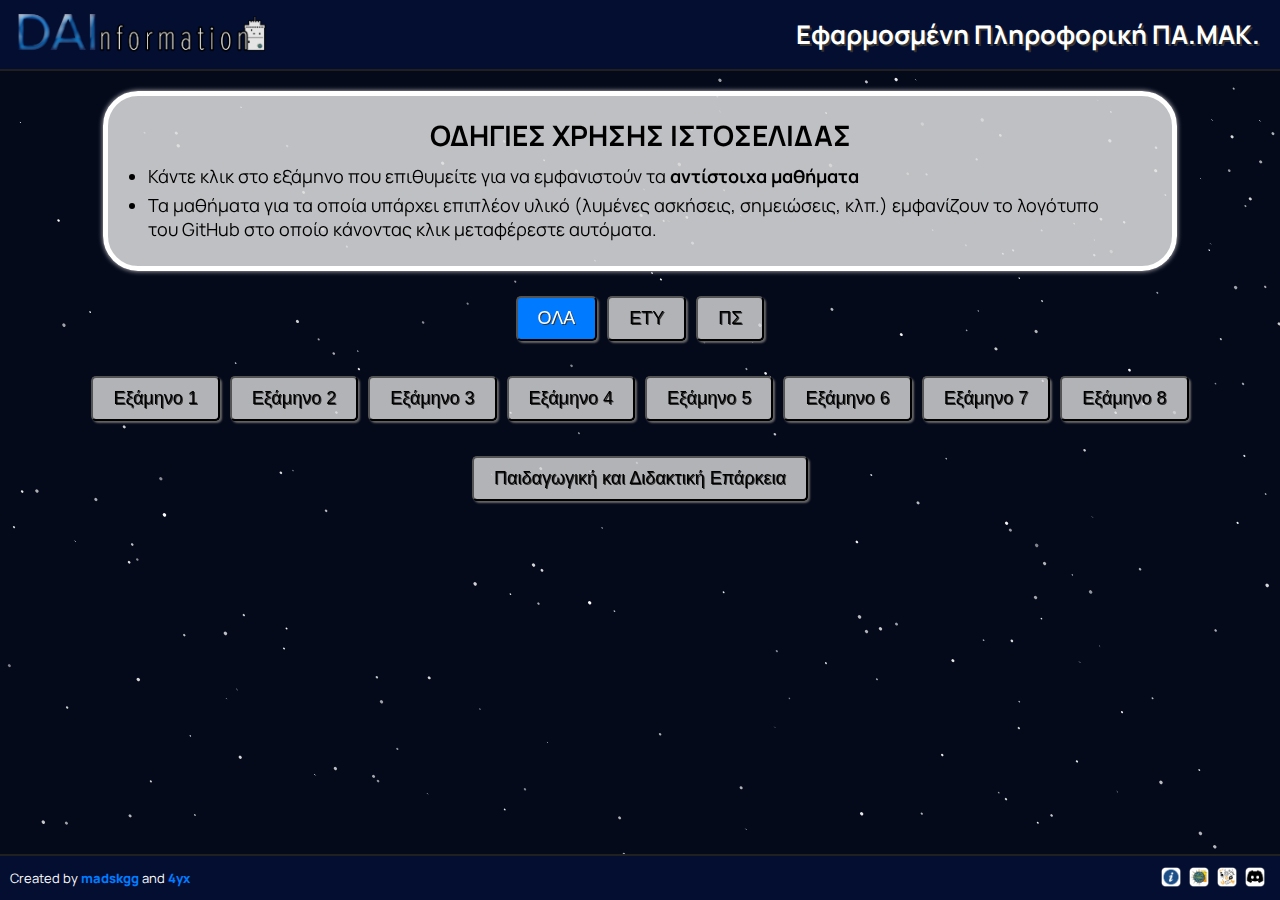
<file: index.html>
<!DOCTYPE html>
<html lang="el">

<head>
  <title>DAInformation</title>
  <meta charset="UTF-8">
  <meta name="viewport" content="width=device-width, initial-scale=1.0">
  <link rel="stylesheet" type="text/css" href="css/styles.css">
  <link rel="icon" type="image/x-icon" href="assets/favicon.ico">
</head>

<body>
  <canvas></canvas>
  <div class="header-container">
    <a href="./"><img class="logo" src="assets/logo.webp" alt="DAInformation"></a>
    <h1>Εφαρμοσμένη Πληροφορική ΠΑ.ΜΑΚ.</h1>
  </div>

  <div class="instructions-container">
    <h3>ΟΔΗΓΙΕΣ ΧΡΗΣΗΣ ΙΣΤΟΣΕΛΙΔΑΣ</h3>
    <ul>
      <li>Κάντε κλικ στο εξάμηνο που επιθυμείτε για να εμφανιστούν τα <strong>αντίστοιχα μαθήματα</strong></li>
      <li>Τα μαθήματα για τα οποία υπάρχει επιπλέον υλικό (λυμένες ασκήσεις, σημειώσεις, κλπ.) εμφανίζουν το λογότυπο του GitHub στο οποίο κάνοντας κλικ μεταφέρεστε αυτόματα.</li>
    </ul>
  </div>

  <div class="specialization-btn-container">
    <button class="specialization-btn active" data-specialization="ALL">ΟΛΑ</button>
    <button class="specialization-btn" data-specialization="CS">ΕΤΥ</button>
    <button class="specialization-btn" data-specialization="IS">ΠΣ</button>
  </div>

  <div class="semester-btn-container">
    <button class="semester-btn" data-semester="semester1">Εξάμηνο 1</button>
    <button class="semester-btn" data-semester="semester2">Εξάμηνο 2</button>
    <button class="semester-btn" data-semester="semester3">Εξάμηνο 3</button>
    <button class="semester-btn" data-semester="semester4">Εξάμηνο 4</button>
    <button class="semester-btn" data-semester="semester5">Εξάμηνο 5</button>
    <button class="semester-btn" data-semester="semester6">Εξάμηνο 6</button>
    <button class="semester-btn" data-semester="semester7">Εξάμηνο 7</button>
    <button class="semester-btn" data-semester="semester8">Εξάμηνο 8</button>
    <button class="semester-btn" data-semester="semester9">Παιδαγωγική και Διδακτική Επάρκεια</button>
  </div>

  <div class="semester-select-container">
    <select class="semester-select" id="semester-select">
      <option>Επέλεξε εξάμηνο</option>
      <option value="semester1">Εξάμηνο 1</option>
      <option value="semester2">Εξάμηνο 2</option>
      <option value="semester3">Εξάμηνο 3</option>
      <option value="semester4">Εξάμηνο 4</option>
      <option value="semester5">Εξάμηνο 5</option>
      <option value="semester6">Εξάμηνο 6</option>
      <option value="semester7">Εξάμηνο 7</option>
      <option value="semester8">Εξάμηνο 8</option>
      <option value="semester9">Παιδαγωγική και Διδακτική Επάρκεια</option>
    </select>
  </div>
  

  <div id="semester">
    <div id="courses-container"></div>
  </div>

  <button id="scroll-to-top-btn"><img src="assets/arrow.webp" alt="arrow"></button>

  <footer>
    <p>Created by <a href="https://github.com/madskgg">madskgg</a> and <a href="https://github.com/4yx">4yx</a> </p>
    <div class="social">
      <a href="faq.html"><img src="assets/info.webp" alt="faqs"></a>
      <a href="https://uom.gr/dai" target="_blank"><img src="assets/uom.webp" alt="UoM"></a>
      <a href="https://my.uom.gr/" target="_blank"><img src="assets/myuom.webp" alt="myUOM"></a>
      <a href="https://discord.gg/BXRnTKMxYH" target="_blank"><img src="assets/discord.webp" alt="discord"></a>
      </div>
  </footer>

  <script src="js/script.js"></script>
  <script src="js/bg.js"></script>
</body>

</html>
</file>
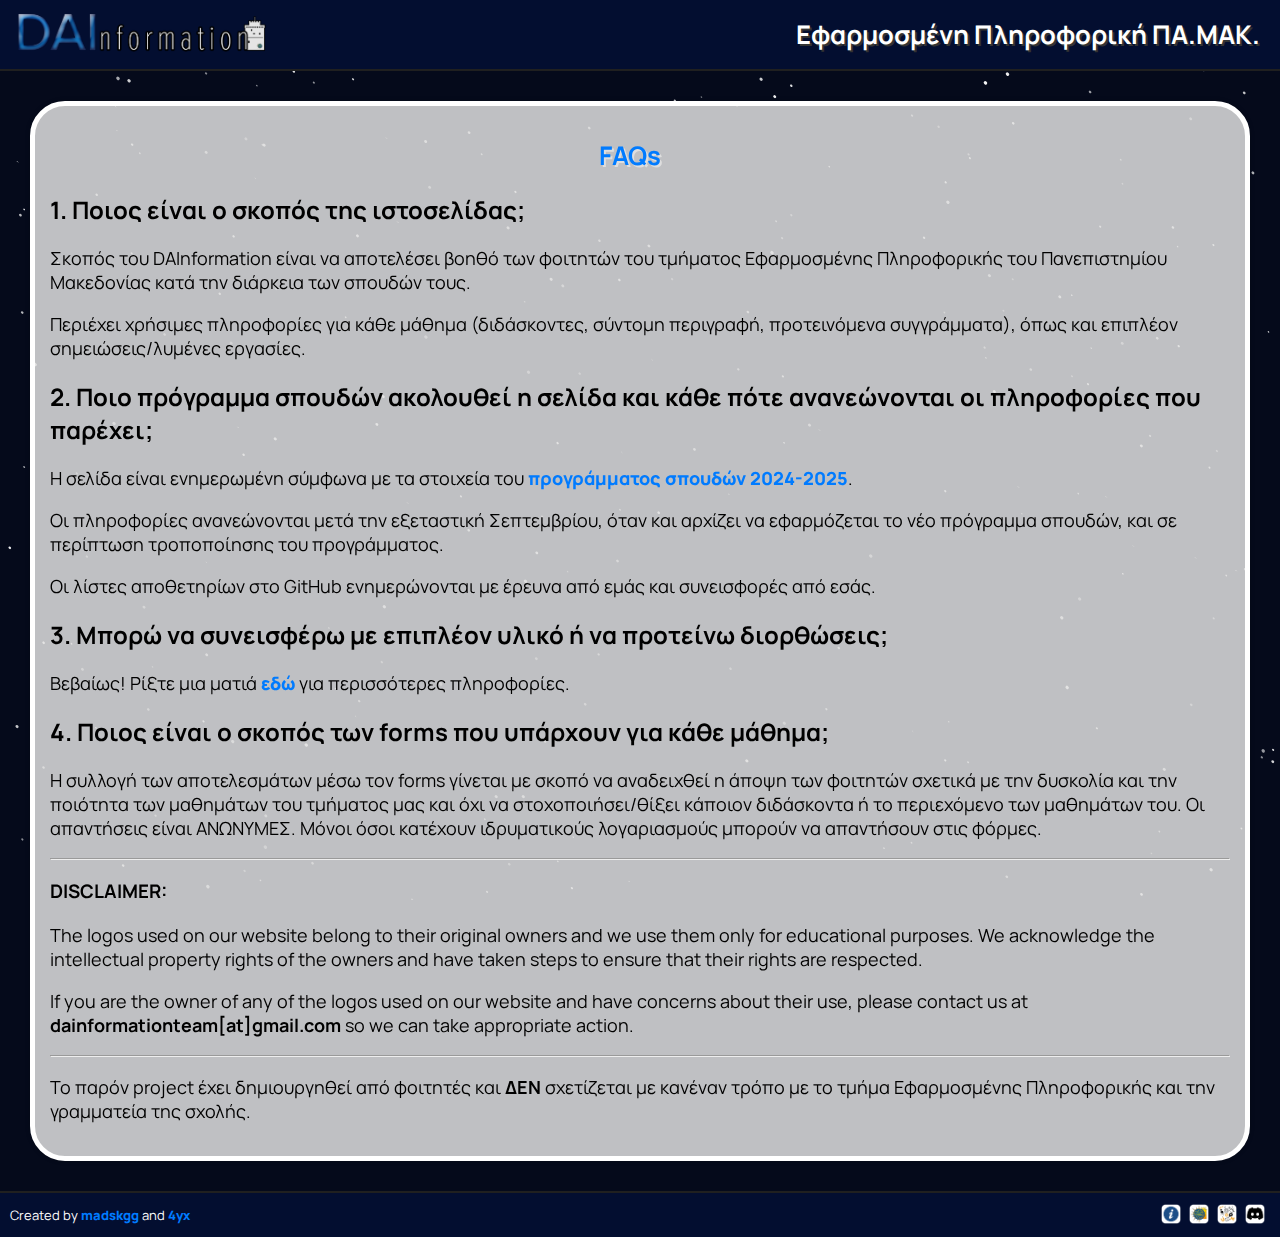
<file: faq.html>
<!DOCTYPE html>
<html lang="el">

<head>
  <title>DAInformation</title>
  <meta charset="UTF-8">
  <meta name="viewport" content="width=device-width, initial-scale=1.0">
  <link rel="stylesheet" type="text/css" href="css/styles.css">
  <link rel="icon" type="image/x-icon" href="assets/favicon.ico">
</head>

<body>
  <canvas></canvas>
  <div class="header-container">
    <a href="./"><img class="logo" src="assets/logo.webp" alt="DAInformation"></a>
    <h1>Εφαρμοσμένη Πληροφορική ΠΑ.ΜΑΚ.</h1>
  </div>
  <div class="info-window">
    <h1>FAQs</h1>
    <h2>1. Ποιος είναι ο σκοπός της ιστοσελίδας;</h2>
    <p>
      Σκοπός του DAInformation είναι να αποτελέσει βοηθό των φοιτητών του τμήματος Εφαρμοσμένης Πληροφορικής του Πανεπιστημίου
      Μακεδονίας κατά την διάρκεια των σπουδών τους.
    </p>
    <p>
      Περιέχει χρήσιμες πληροφορίες για κάθε μάθημα (διδάσκοντες, σύντομη περιγραφή, προτεινόμενα συγγράμματα), 
      όπως και επιπλέον σημειώσεις/λυμένες εργασίες.
    </p>
    <h2>2. Ποιο πρόγραμμα σπουδών ακολουθεί η σελίδα και κάθε πότε ανανεώνονται οι πληροφορίες που παρέχει;</h2>
    <p>
      Η σελίδα είναι ενημερωμένη σύμφωνα με τα στοιχεία του 
      <a href="https://docs.google.com/spreadsheets/d/1eJwjhuOZyAjbV5qRYPTmNqoD3-32KAEM/edit?pli=1&gid=256560687#gid=256560687">προγράμματος σπουδών 2024-2025</a>.
    </p>
    <p>
      Οι πληροφορίες ανανεώνονται μετά την εξεταστική Σεπτεμβρίου, όταν και αρχίζει να εφαρμόζεται το νέο πρόγραμμα σπουδών, 
      και σε περίπτωση τροποποίησης του προγράμματος.
    </p>
    <p>
      Οι λίστες αποθετηρίων στο GitHub ενημερώνονται με έρευνα από εμάς και συνεισφορές από εσάς.
    </p>
    <h2>3. Μπορώ να συνεισφέρω με επιπλέον υλικό ή να προτείνω διορθώσεις;</h2>
    <p>
      Βεβαίως! Ρίξτε μια ματιά <a href="https://github.com/DAInformation/UoM-Applied-Informatics">εδώ</a> για περισσότερες πληροφορίες.
    </p>
    <h2>4. Ποιος είναι ο σκοπός των forms που υπάρχουν για κάθε μάθημα;</h2>
    <p>
      Η συλλογή των αποτελεσμάτων μέσω τον forms γίνεται με σκοπό να αναδειχθεί η άποψη των φοιτητών σχετικά με την δυσκολία και την ποιότητα των μαθημάτων του τμήματος μας και όχι να στοχοποιήσει/θίξει κάποιον διδάσκοντα ή το περιεχόμενο των μαθημάτων του. Οι απαντήσεις είναι ΑΝΩΝΥΜΕΣ. Μόνοι όσοι κατέχουν ιδρυματικούς λογαριασμούς μπορούν να απαντήσουν στις φόρμες.
    </p>
    <hr>
    <h3>DISCLAIMER:</h3>
    <p>
      The logos used on our website belong to their original owners and we use them only for educational
      purposes. We acknowledge the intellectual property rights of the owners and have taken steps to ensure that their
      rights are respected.
    </p>
    <p>
      If you are the owner of any of the logos used on our website and have concerns about
      their use, please contact us at <strong>dainformationteam[at]gmail.com</strong> so we can take appropriate action.
    </p>
    <hr>
    <p>
      Το παρόν project έχει δημιουργηθεί από φοιτητές και <strong>ΔΕΝ</strong> σχετίζεται με κανέναν τρόπο με το τμήμα Εφαρμοσμένης Πληροφορικής και την γραμματεία της σχολής.
    </p>
  </div>

  <button id="scroll-to-top-btn"><img src="assets/arrow.webp" alt="arrow"></button>

  <footer>
    <p>Created by <a href="https://github.com/madskgg">madskgg</a> and <a href="https://github.com/4yx">4yx</a></p>
    <div class="social">
      <a href="faq.html"><img src="assets/info.webp" alt="faqs"></a>
      <a href="https://uom.gr/dai" target="_blank"><img src="assets/uom.webp" alt="UoM"></a>
      <a href="https://my.uom.gr/" target="_blank"><img src="assets/myuom.webp" alt="myUOM"></a>
      <a href="https://discord.gg/BXRnTKMxYH" target="_blank"><img src="assets/discord.webp" alt="discord"></a>
    </div>
  </footer>

  <script src="js/script.js"></script>
  <script src="js/bg.js"></script>
</body>

</html>
</file>
<file: css/styles.css>
@import url('https://fonts.googleapis.com/css2?family=Manrope:wght@400;600;800&display=swap');

body {
  font-family: 'Manrope', sans-serif;
  margin: 0;
  padding: 0;
  background: #050a1b;
  min-height: 100vh;
  display: flex;
  flex-direction: column;
}

canvas {
  position: fixed;
  width: 100%;
  height: 100%;
}

.header-container {
  display: flex;
  justify-content: space-between;
  align-items: center;
  border-bottom: 2px solid rgb(32, 32, 32);
  background-color: #030e30;
  z-index: 1;
}

.logo {
  height: 60px;
  margin-right: auto;
  margin-left: 10px;
}

h1 {
  text-align: center;
  margin-left: auto;
  margin-right: 20px;
  color: white;
  font-size: 2vw;
  font-weight: bold;
  text-shadow: 2px 2px #333;
}

a { 
  text-decoration: none;
  color: #007bff;
  font-weight: 800;
}

a:hover {
  color: #0a4d96;
}

.instructions-container {
  background-color: rgba(224, 224, 224, 0.856);
  border: 5px solid rgb(255, 255, 255);
  border-radius: 35px;
  box-shadow: 0 0 5px #ccc;
  margin: 20px auto;
  max-width: 80%;
  padding: 20px;
  z-index: 1;
}

.instructions-container h3 {
  font-size: 28px;
  text-align: center;
  margin-top: 0;
  margin-bottom: 10px;
}

.info-window {
  margin: 30px;
  padding: 15px;
  border: 5px solid rgb(255, 255, 255);
  border-radius: 35px;
  background-color: rgba(224, 224, 224, 0.856);
  box-shadow: 0 0 5px rgba(0, 0, 0, 0.2);
  display: inline-block;
  z-index: 1;
}

.info-window h1 {
  color: #007bff;
  text-shadow: 2px 2px #dedede;
}

.info-window p {
  font-size: 18px;
}

.semester-btn-container, .specialization-btn-container {
  display: flex;
  flex-wrap: wrap;
  justify-content: center;
  z-index: 1;
}

.semester-btn, .specialization-btn {
  background-color: rgba(224, 224, 224, 0.788);;
  border-color: black;
  padding: 10px 20px;
  margin: 5px;
  margin-bottom: 30px;
  cursor: pointer;
  border-radius: 5px;
  transition: background-color 0.3s ease-in-out;
  font-size: 18px;
  text-shadow: 1px 1px #333;
  box-shadow: 2px 2px 2px #666;
}

.semester-btn:hover, .specialization-btn:hover {
  background-color: #9c9999;
}

.semester-btn.active, .specialization-btn.active {
  background-color: #007bff;
  color: #fff;
  animation: bounce 0.3s linear;
  box-shadow: 2px 2px 2px #666;
}

.semester {
  display: flex;
  flex-wrap: wrap;
  justify-content: center;
}

.semester-select-container {
  max-width: 300px;
  margin: 0 auto 25px;
  display: none; 
  z-index: 1;
}

.semester-select {
  width: 100%;
  padding: 10px;
  font-size: 16px;
  border: 1px solid #ccc;
  border-radius: 4px;
}

.course{
  width: 85vh;
  margin: 10px;
  padding: 15px;
  border: 5px solid rgb(255, 255, 255);
  border-radius: 35px;
  background-color: rgba(224, 224, 224, 0.856);
  box-shadow: 0 0 5px #ccc;
  display: none;
  opacity: 0;
  transition: opacity 0.5s ease;
  z-index: 1;
}

.course.active {
  display: inline-block;
  vertical-align: top;
  opacity: 1;
  margin-bottom: 40px;
}

.course.hidden {
  display: none;
}

.course h3 {
  font-size: 28px;
  color: #333;
  margin: 0;
  text-shadow: 1px 1px #ccc;
}

.professor-container {
  list-style-type: none;
  margin: 0;
  padding: 0;
}

.professor-container li {
  font-size: 24px;
  color: #007bff;
  margin: 0;
  margin-bottom: 0;
  text-shadow: 1px 1px #ccc;
}

.course h6 {
  color: #000000;
  margin: 0;
  margin-bottom: 10px;
  font-size: 16px;
  text-shadow: 1px 1px #ccc;
}

.course p, span, li {
  font-size: 18px;
  color: #000000;
  margin-bottom: 5px;
}

ol, ul {
  margin: 0px 10px;
  padding: 0px 10px;
}

.course-image {
  display: inline-block;
  width: 10%;
  height: auto;
  margin: 0px;
}

@keyframes bounce {
  0% {
    transform: translateY(0);
  }

  25% {
    transform: translateY(-5px);
  }

  50% {
    transform: translateY(0);
  }

  75% {
    transform: translateY(-2.5px);
  }

  100% {
    transform: translateY(0);
  }
}

footer {
  margin-top: auto;
  background-color: #030e30;
  display: flex;
  color: white;
  font-size: small;
  border-top: 2px solid rgb(32, 32, 32);
  z-index: 1;
}

footer p {
  margin-left: 10px;
}

.social {
  margin-left: auto;
  margin-right: 10px
}

.social img {
  height: 20px;
  margin-top: 11px;
  margin-right: 5px;
  transition: transform 0.5s ease;
}

footer img:hover {
  transform: rotate(360deg);
  transition: transform 0.5s ease;
}

#scroll-to-top-btn {
  position: fixed;
  bottom: 30px;
  right: 5px;
  padding: 10px;
  z-index: 9999;
  cursor: pointer;
  opacity: 0;
  visibility: hidden;
  transition: opacity 0.3s ease, visibility 0s linear 0.3s;
  border: none;
  background: none;
}

#scroll-to-top-btn img {
  width: 50px;
}

#scroll-to-top-btn.show {
  opacity: 1;
  visibility: visible;
  transition-delay: 0s;
}

/* Μobile and low resolution devices */
@media (max-width: 767px) {
  .semester-select-container {
    display: block; 
  }
  
  .semester-btn-container {
    display: none; 
  }

  .header-container {
    display: flex;
    justify-content: center;
  }

  .header-container h1 {
    display: none;
  }
}

@media (min-width: 1024px) and (max-width: 1366px) {
  .course {
    width: 70vh;
  }
}

@media (min-width: 1366px) and (max-width: 1920px) {
  .course {
    width: 75vh;
  }
}
</file>
